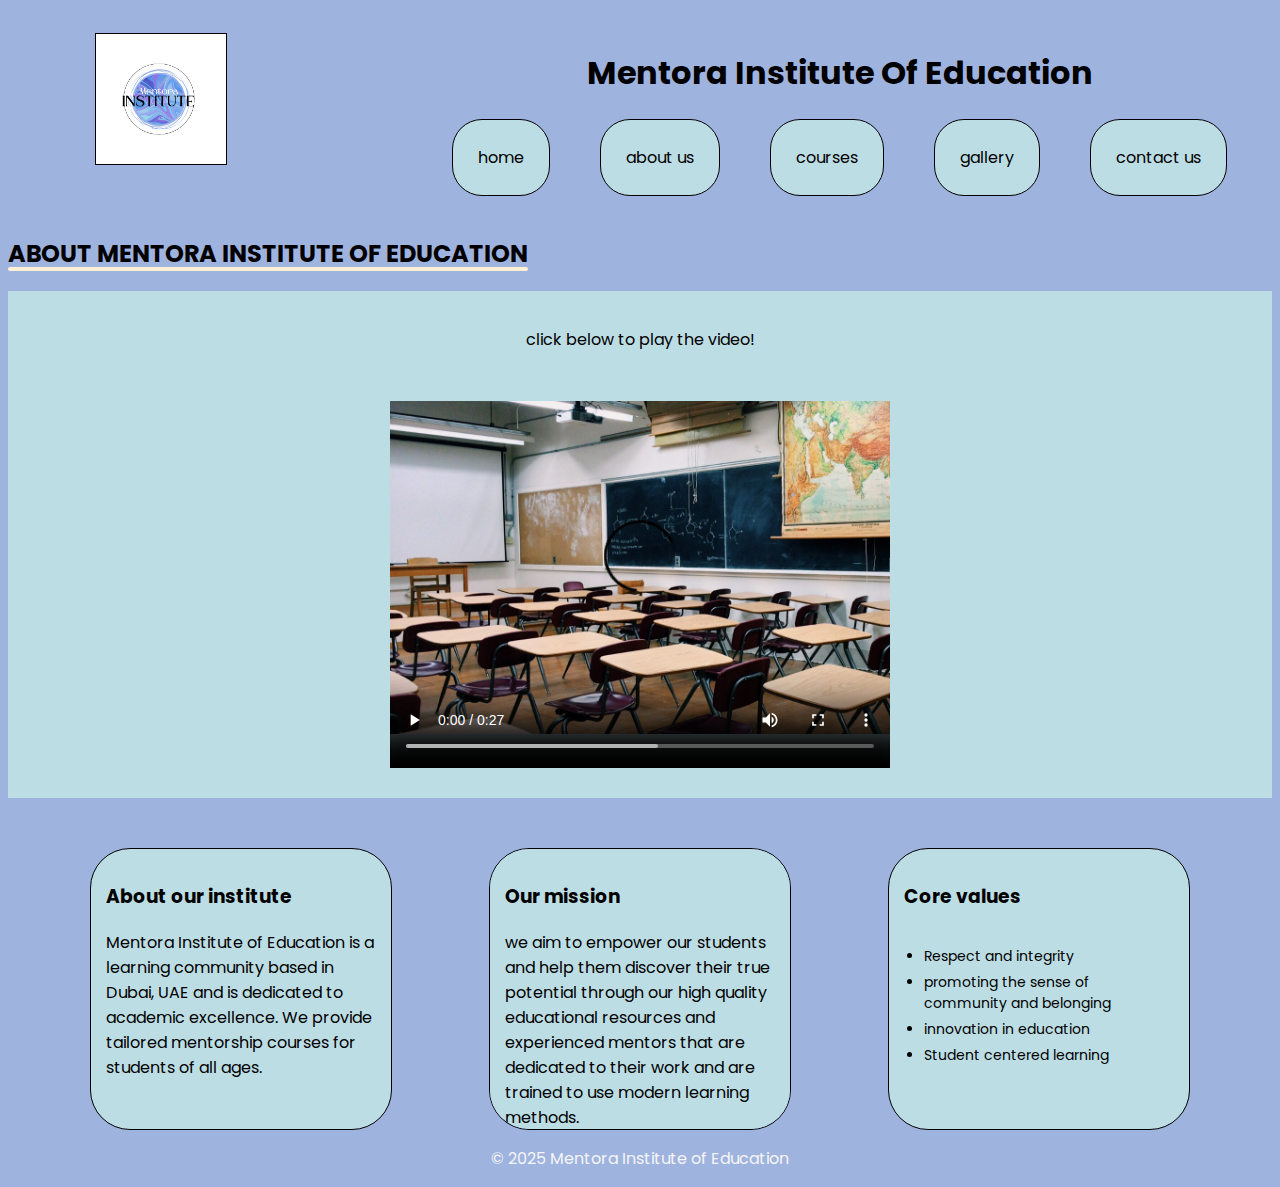
<file: about.html>
<!DOCTYPE html>
<html lang="en">
<head>
    <meta charset="UTF-8">
    <meta name="viewport" content="width=device-width, initial-scale=1.0">
    <title>MIoE- About Us</title>
    <link rel="stylesheet" href="styles.css">
    <link rel="preconnect" href="https://fonts.googleapis.com">
    <link rel="preconnect" href="https://fonts.gstatic.com" crossorigin>
    <link href="https://fonts.googleapis.com/css2?family=Poppins:ital,wght@0,100;0,200;0,300;0,400;0,500;0,600;
    0,700;0,800;0,900;1,100;1,200;1,300;1,400;1,500;1,600;1,700;1,800;1,900&display=swap" rel="stylesheet">
</head>
<body class="aboutbody">
    <header>
        <img src="logo.png" alt="institute logo" class="logo">
        <div class="top">
         <h1>Mentora Institute Of Education</h1>
         <nav>
            <ul>
                <li><a href="index.html">home</a></li>
                <li><a href="about.html">about us</a></li>
                <li><a href="courses.html">courses</a></li>
                <li><a href="gallery.html">gallery</a></li>
                <li><a href="contact.html">contact us</a></li>
            </ul>
         </nav>
        </div>
    </header>
    <main class="aboutmain">
        <h2>About Mentora Institute of Education</h2>
        <div class="vidcontainer">
            <p>click below to play the video!</p>
             <video poster="mentorabg.png" height="400" width="500" controls loop class="videoo">
                 <source src="mentoravid.mp4" type="video/mp4">
             </video>
        </div>
        <br>
        <br>
        <div class="aboutdivs">
            <div class="aboutdiv">
                <h3>About our institute</h3>
                <p>Mentora Institute of Education is a learning community based in Dubai, UAE and is dedicated to academic excellence.
                 We provide tailored mentorship courses for students of all ages.</p>
            </div>
            <div class="aboutdiv">
                <h3>Our mission</h3>
                <p>we aim to empower our students and help them discover their true potential through our high quality educational
                 resources and experienced mentors that are dedicated to their work and are trained to use modern learning methods.</p>
            </div>
            <div class="aboutdiv"> 
                <h3>Core values</h3>
                <ul>
                    <li>Respect and integrity</li>
                    <li>promoting the sense of community and belonging</li>
                    <li>innovation in education</li>
                    <li>Student centered learning</li>
                </ul>
            </div>
        </div>
    </main>
    <footer>
        <p>&copy; 2025 Mentora Institute of Education</p>
    </footer>
</body>
</html>
</file>
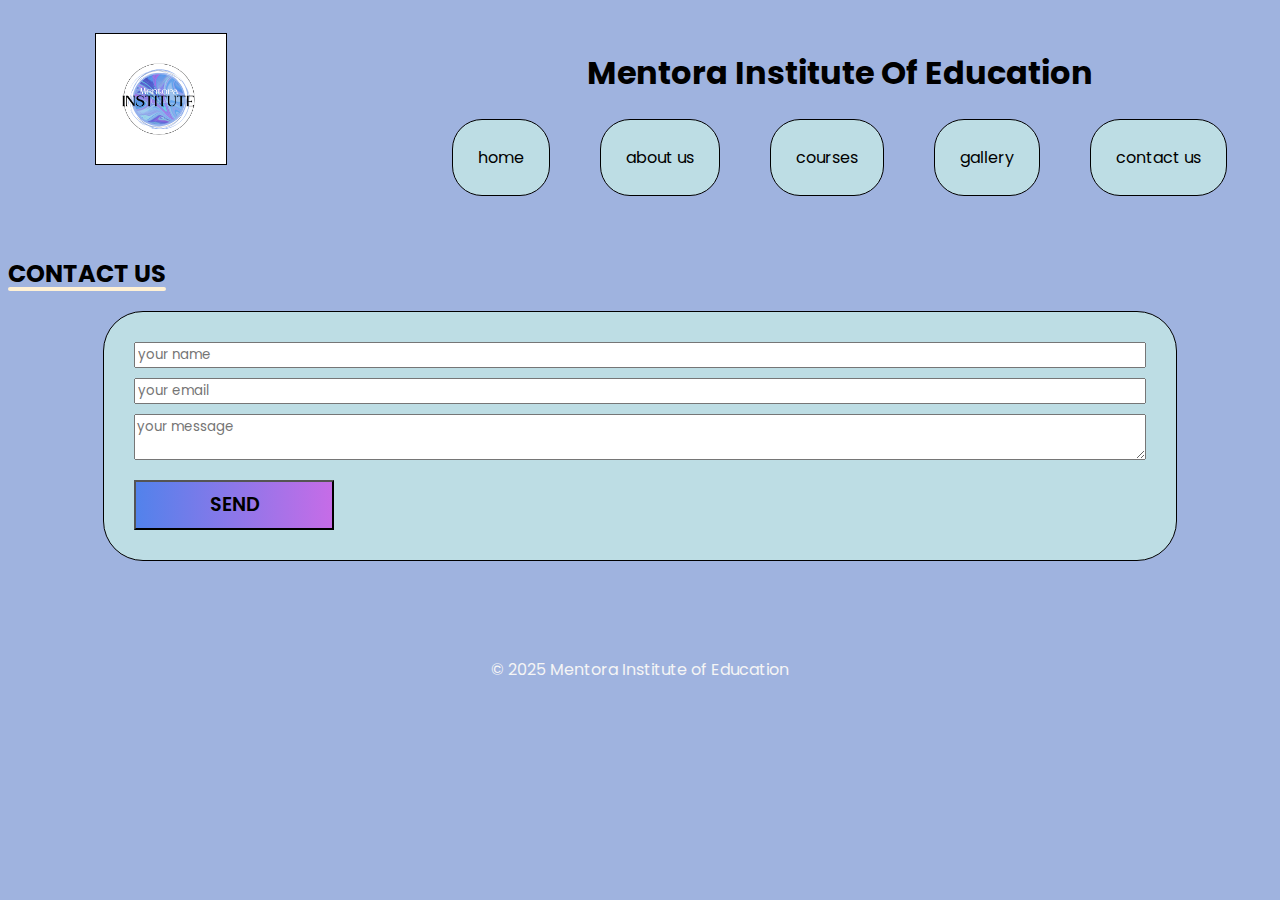
<file: contact.html>
<!DOCTYPE html>
<html lang="en">
<head>
    <meta charset="UTF-8">
    <meta name="viewport" content="width=device-width, initial-scale=1.0">
    <title>MIoE-contact us</title>
    <link rel="stylesheet" href="styles.css">
    <link rel="preconnect" href="https://fonts.googleapis.com">
    <link rel="preconnect" href="https://fonts.gstatic.com" crossorigin>
    <link href="https://fonts.googleapis.com/css2?family=Poppins:ital,wght@0,100;0,200;0,300;0,400;0,500;0,600;
    0,700;0,800;0,900;1,100;1,200;1,300;1,400;1,500;1,600;1,700;1,800;1,900&display=swap" rel="stylesheet">
</head>
<body class="aboutbody">
    <header>
        <img src="logo.png" alt="institute logo" class="logo">
        <div class="top">
         <h1>Mentora Institute Of Education</h1>
         <nav>
            <ul>
                <li><a href="index.html">home</a></li>
                <li><a href="about.html">about us</a></li>
                <li><a href="courses.html">courses</a></li>
                <li><a href="gallery.html">gallery</a></li>
                <li><a href="contact.html">contact us</a></li>
            </ul>
         </nav>
        </div>
    </header>
    <main class="contactmain">
        <h2>contact us</h2>
        <center>
            <div class="contactbox">
            <div class="qstn">
              <input type="text" placeholder="your name">
              <input type="text" placeholder="your email">
              <textarea placeholder="your message"></textarea>
            </div>
            <button type="submit" class="submitbutton">send</button>
         </div>
        </center>
    </main>
    <footer>
         <p>&copy; 2025 Mentora Institute of Education</p>
    </footer>
</body>
</html>
</file>
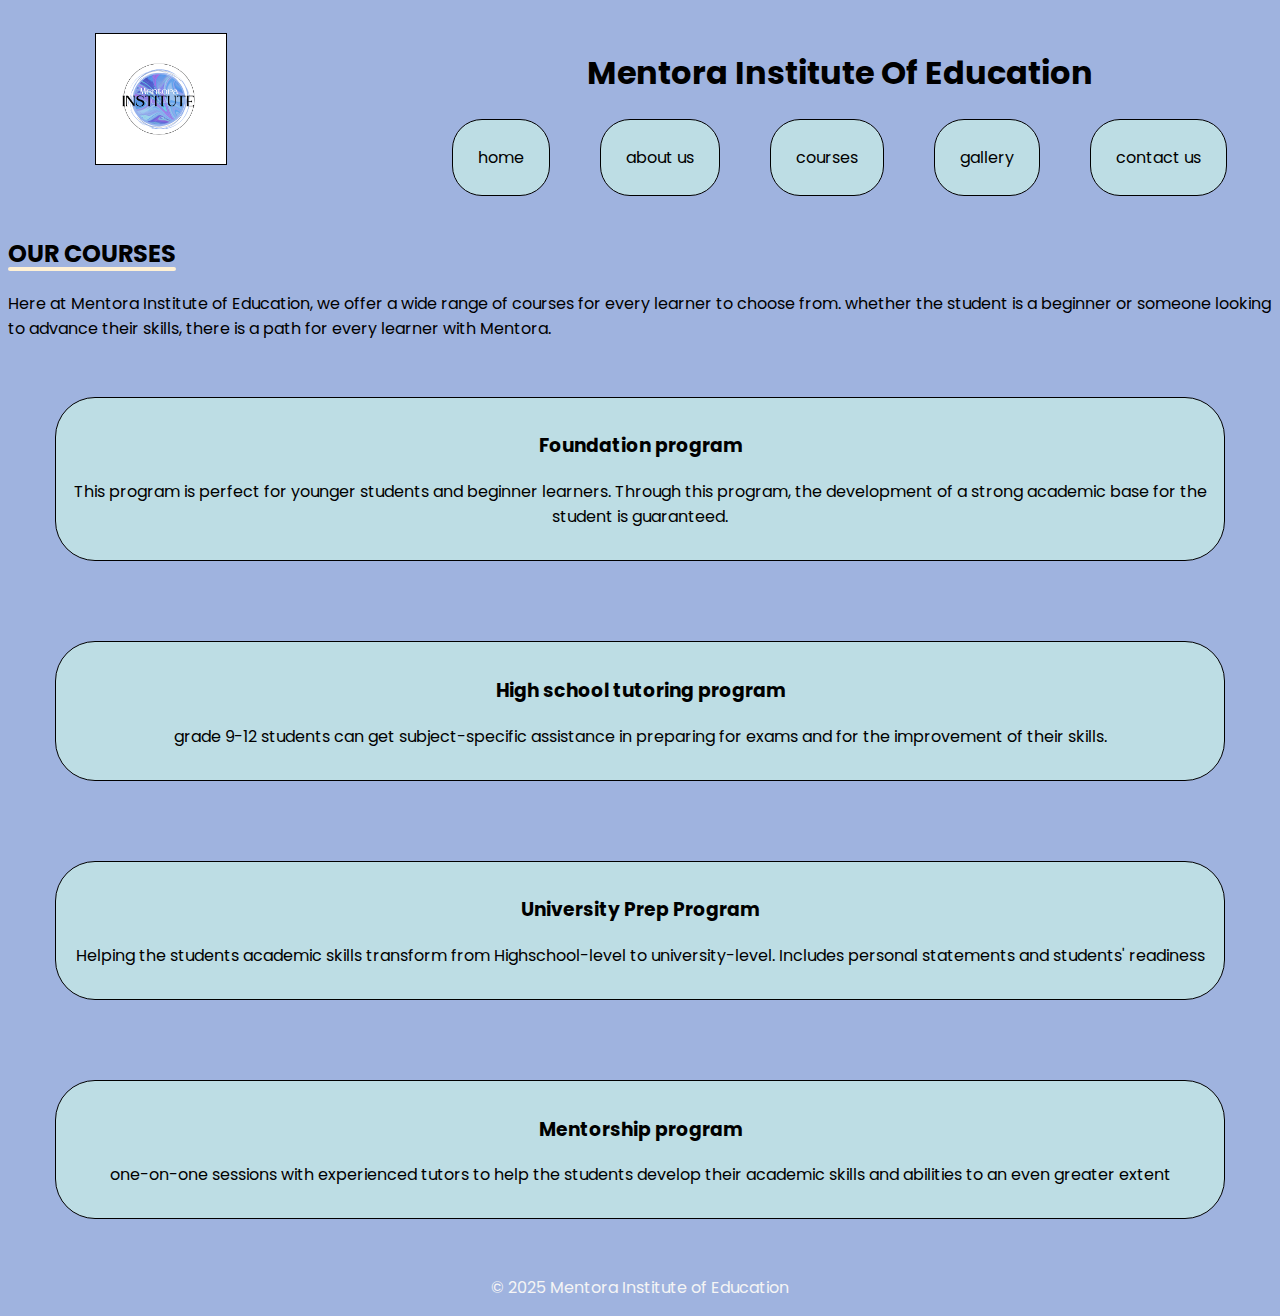
<file: courses.html>
<!DOCTYPE html>
<html lang="en">
<head>
    <meta charset="UTF-8">
    <meta name="viewport" content="width=device-width, initial-scale=1.0">
    <title>MIoE-Courses</title>
    <link rel="stylesheet" href="styles.css">
    <link rel="preconnect" href="https://fonts.googleapis.com">
    <link rel="preconnect" href="https://fonts.gstatic.com" crossorigin>
    <link href="https://fonts.googleapis.com/css2?family=Poppins:ital,wght@0,100;0,200;0,300;0,400;0,500;0,600;
    0,700;0,800;0,900;1,100;1,200;1,300;1,400;1,500;1,600;1,700;1,800;1,900&display=swap" rel="stylesheet">
</head>
<body class="aboutbody">
    <header>
        <img src="logo.png" alt="institute logo" class="logo">
        <div class="top">
         <h1>Mentora Institute Of Education</h1>
         <nav>
            <ul>
                <li><a href="index.html">home</a></li>
                <li><a href="about.html">about us</a></li>
                <li><a href="courses.html">courses</a></li>
                <li><a href="gallery.html">gallery</a></li>
                <li><a href="contact.html">contact us</a></li>
            </ul>
         </nav>
        </div>
    </header>
    <main class="maincourse">
        <h2>Our Courses</h2>
        <p>Here at Mentora Institute of Education, we offer a wide range of courses for every learner to choose from. 
            whether the student is a beginner or someone looking to advance their skills, there is a path for every learner with Mentora.</p>
        <div class="coursedivs">
            <div class="coursediv">
                <h3>Foundation program</h3>
                <p>This program is perfect for younger students and beginner learners. Through this program, the development of 
                    a strong academic base for the student is guaranteed. </p>
            </div>
            <div class="coursediv">
                <h3>High school tutoring program</h3>
                <p>grade 9-12 students can get subject-specific assistance in preparing for exams and for the improvement of their skills. </p>
            </div>
            <div class="coursediv">
                <h3>University Prep Program</h3>
                <p>Helping the students academic skills transform from Highschool-level to university-level. Includes personal statements and students' readiness</p>
            </div>
            <div class="coursediv">
                <h3>Mentorship program</h3>
                <p>one-on-one sessions with experienced tutors to help the students develop their academic skills and abilities to an even greater extent</p>
            </div>
        </div>
    </main>

    <footer>
         <p>&copy; 2025 Mentora Institute of Education</p>
    </footer>
</body>
</html>
</file>
<file: styles.css>
/* styling for all webpages */
*{
  font-family: 'poppins',sans-serif;
}
h2{
  align-self: center;
  text-transform: uppercase;
  position: relative;
  width: max-content;
}

h2::after{
  content: '';
  background: #FFF1D5 ;
  height: 4px;
  width: 100%;
  position: absolute;
  bottom:0;
  left: 0;
  border-radius: 40px;
}

/* header/navbar styling*/
header{
    padding: 20px;
    display: flex;
    justify-content: right;
    text-align: center;
    margin: 0;
}

.logo{
    width: 130px;
    height: 130px;
    border: solid 1px black;
    animation-name: spin;
    animation-duration: 3s;
    animation-timing-function: ease;
    animation-iteration-count: 1;
    animation-fill-mode: forwards;
    margin-right: 200px;
    margin-top: 5px;
}
.logo:hover{
    animation-name: spin;
    animation-duration: 3s;
    animation-iteration-count: infinite;
    animation-direction: alternate;
    animation-play-state: running;
}
/* spin animation for the logo */
@keyframes spin{
    0%{
    }

    50%{
        scale: 1.3;
    }

    100%{
        transform: rotate(360deg);
        border-radius: 50%;
    }
}

nav ul{
    list-style: none;
    display: flex;
    justify-content: center;
    margin: 0;
    padding:0;
}
nav li{
    margin: 0 25px;
    background-color: #BDDDE4;
    padding: 25px;
    border-radius: 30px;
    border: solid black 1px;
}
nav a{
    color: black;
    text-decoration: none;
    display: block;
}
nav li:hover{
    background-color: #FFF1D5;
    box-shadow: 6px 6px black;
    scale: 1.3;
    border: solid black 1px;
}

footer{
    color: whitesmoke;
    text-align: center;
}

/* styling the body of the main page */
.homebody{
    background-image: url('heromentora.jpg');
    background-size: cover;
    background-position: center;
}

.hero-section{
    padding: 100px 20px;
    color: whitesmoke;
    text-shadow: 1px 1px 3px rgb(0, 0, 0);
    text-align: center;
}

.herotext{
  font-family: "Poppins", sans-serif;
  font-weight: 400;
  font-style: large;
}

/* making the website responsive */
@media (max-width: 768px) {
  header {
    flex-direction: column;
    align-items: center;
    text-align: center;
  }

  .logo {
    width: 90px;
    height: 90px;
    margin: 10px 0;
  }

  .top h1 {
    font-size: 20px;
    padding: 10px;
  }

  h2{
    width: 80%;
  }

  nav ul {
    flex-direction: column;
    gap: 10px;
    padding: 0;
  }

  nav li {
    margin: 10px 0;
    padding: 15px;
    width: 90%;
    text-align: center;
  }

  .hero-section {
    padding: 60px 20px;
  }

  .herotext {
    font-size: 18px;
  }

  footer {
    font-size: 14px;
  }

  .videoo{
    width:275px ;
    height: 250px;
  }
}

/* styling the about page */

.aboutbody{
    padding: 50px, 0, 100px;
    background-color: #9FB3DF;
}
.aboutdiv{
  overflow: auto;
  background-color: #BDDDE4;
  border: solid black 1px;
  border-radius: 40px;
  text-align: left;
  padding: 15px;
  width: 270px;
  height: 250px;
  font-family: 'poppins',sans-serif;
  font-weight: 400;
  animation: appear linear;
  animation-timeline: view();
  animation-range: entry 0 cover 45%;
}

.aboutdivs{
  display:flex;
  justify-content: space-evenly;
  align-items: center;
  gap:15px;
  flex-wrap: wrap;
}

.vidcontainer{
  background-color: #BDDDE4;
  padding-bottom: 30px;
  text-align: center;
  padding-top: 20px;
}
.videoo{
  display: flex;
  justify-self: center;
  animation: appear linear;
  animation-timeline: view();
  animation-range: entry 0 cover 35%;
}
.aboutdiv ul {
    list-style: disc;
    padding-left: 20px;
    text-align: left;
    margin-top: 35px;
}
.aboutdiv ul li {
    margin-bottom: 5px;
    font-size: 14px;
}
/* appearing animation for the divs*/
@keyframes appear{
  from{
    opacity: 0.2;
    scale: 0.1;
  }
  to{
    opacity: 1;
    scale: 1;
  }
}


/* styling the courses webpage */
.coursedivs{
  display: flex;
  text-align: center;
  justify-content: center;
  flex-wrap: wrap;
}
.coursediv{
  background-color: #BDDDE4;
  border: solid black 1px;
  border-radius: 40px;
  padding: 15px;
  margin: 40px;
  animation: lineappear linear;
  animation-timeline: view();
  animation-range: entry 0 cover 35%;
  width: 90%;
  height: auto;
  transition-property: background-color;
  transition: 800ms;
}
.coursediv:hover{
  scale: 1.05;
  background-color: #FFF1D5;
}
/* linear appearing animation for courses divs */
@keyframes lineappear {
  from{
    opacity: 0;
    transform: translateX(-100px);
  }
  to{
    opacity: 1;
    transform: translateX(0px);
  }
}

/* styling the gallery webpage */
.gallery{
  padding-bottom: 80px;
  padding-top: 20px;
}
.gallerylist{
  display: flex;
  justify-content: space-evenly;
  list-style: none;
  flex-wrap: wrap;
  gap: 25px;
  padding-top: 50px;
}
.galleryimg{
  height: 200px;
  width: 350px;
  cursor: zoom-in;
  transition: 0.5s ease;
}
.galleryitem{
  overflow: hidden;
  border: solid black 3px;
  border-radius: 30px;
  transition: 0.6ms ease;
  animation: appear linear;
  animation-timeline: view();
  animation-range: entry 0 cover 35%;
}
.galleryimg:hover{
  scale: 1.3;
}

.galleryitem:hover{
  box-shadow: 6px 6px black;
}

/* styling the contact page */
.contactmain{
  padding-bottom: 80px;
  padding-top: 20px;
  text-align: center;
}
.contactbox{
  width: 80%;
  background-color: #BDDDE4;
  border-radius: 40px;
  border: solid 1px black;
  display: flex;
  flex-direction: column;
  justify-content: center;
  padding: 30px 30px;
  gap: 20px;
  flex-wrap: wrap;
}
.qstn{
  display: flex;
  justify-content: center;
  flex-direction: column;
  border-radius: 40px;
  flex-wrap: wrap;
  gap: 10px;;
}

.submitbutton{
  width: 200px ;
  height: 50px;
  background: linear-gradient(to right, #5282eb, #c66ce7);
  display: flex;
  justify-content: center;
  align-items: center;
  text-align: center;
  font-size: larger;
  font-family: 'poppins',sans-serif;
  font-weight: 600;
  text-transform: uppercase;
  transition: 2s;
}
.submitbutton:hover{
  background: linear-gradient(to right, #FFF1D5, #f7b42f);
  cursor: pointer;
}
</file>
